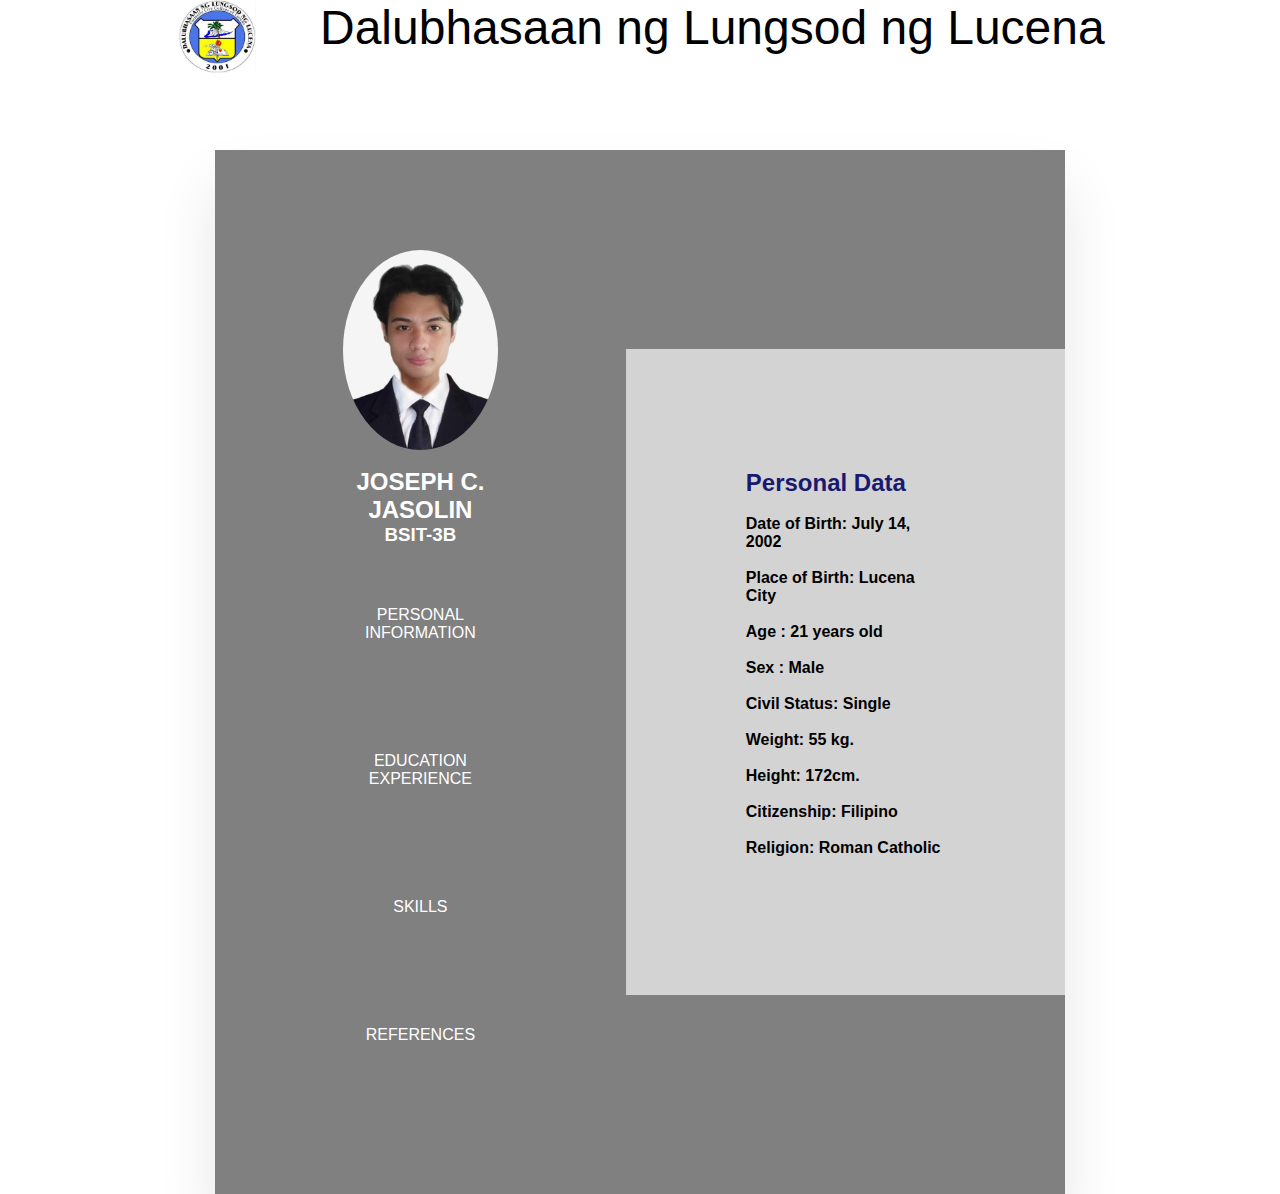
<file: index.html>
<!DOCTYPE html>
<html lang="en">
<head>
    <meta charset="UTF-8">
    <meta http-equiv="X-UA-Compatible" content="IE=edge">
    <meta name="viewport" content="width=device-width, initial-scale=1.0">
    <title>Resume</title>
    <link rel="stylesheet" href="style.css">
</head>
<body>
    <div class="wrapper">
        <div class="header">
             <div class="logo">
                 <img class="imgLogo" src="DLOGO - Copy.jpg" alt="Italian Trulli">
             </div>
             <div class="textHeader">
                 <span>Dalubhasaan ng Lungsod ng Lucena</span><br>
             </div> 
    <div class="whole">
        <div class="left">
            <img src="img.jpg" class="imgg" height="200"><br>
            <h2 style="text-align: center;" class="name">JOSEPH C. JASOLIN</h2>
            <h3 style="text-align: center;" class="course">BSIT-3B</h3>
            <a href="index.html" class="btn"> PERSONAL INFORMATION </a>
            <a href="education.html" class="btn"> EDUCATION EXPERIENCE </a>
            <a href="skills.html" class="btn"> SKILLS </a>
            <a href="references.html" class="btn"> REFERENCES</a>
        </div>
        <div class="right">
            <div class="text">
                <h2 style="color: #191970;">Personal Data</h2><br>
                <h4>Date of Birth: July 14, 2002</h4><br>
                <h4>Place of Birth: Lucena City</h4><br>
                <h4>Age	: 21 years old</h4><br>
                <h4>Sex	: Male</h4><br>
                <h4>Civil Status: Single</h5><br>
                <h4>Weight: 55 kg.</h4><br>
                <h4>Height: 172cm.</h4><br>
                <h4>Citizenship: Filipino</h4><br>
                <h4>Religion: Roman Catholic</h4><br>
                </div>
                <div class="footer">
             </div>
</body>
</html>
</file>
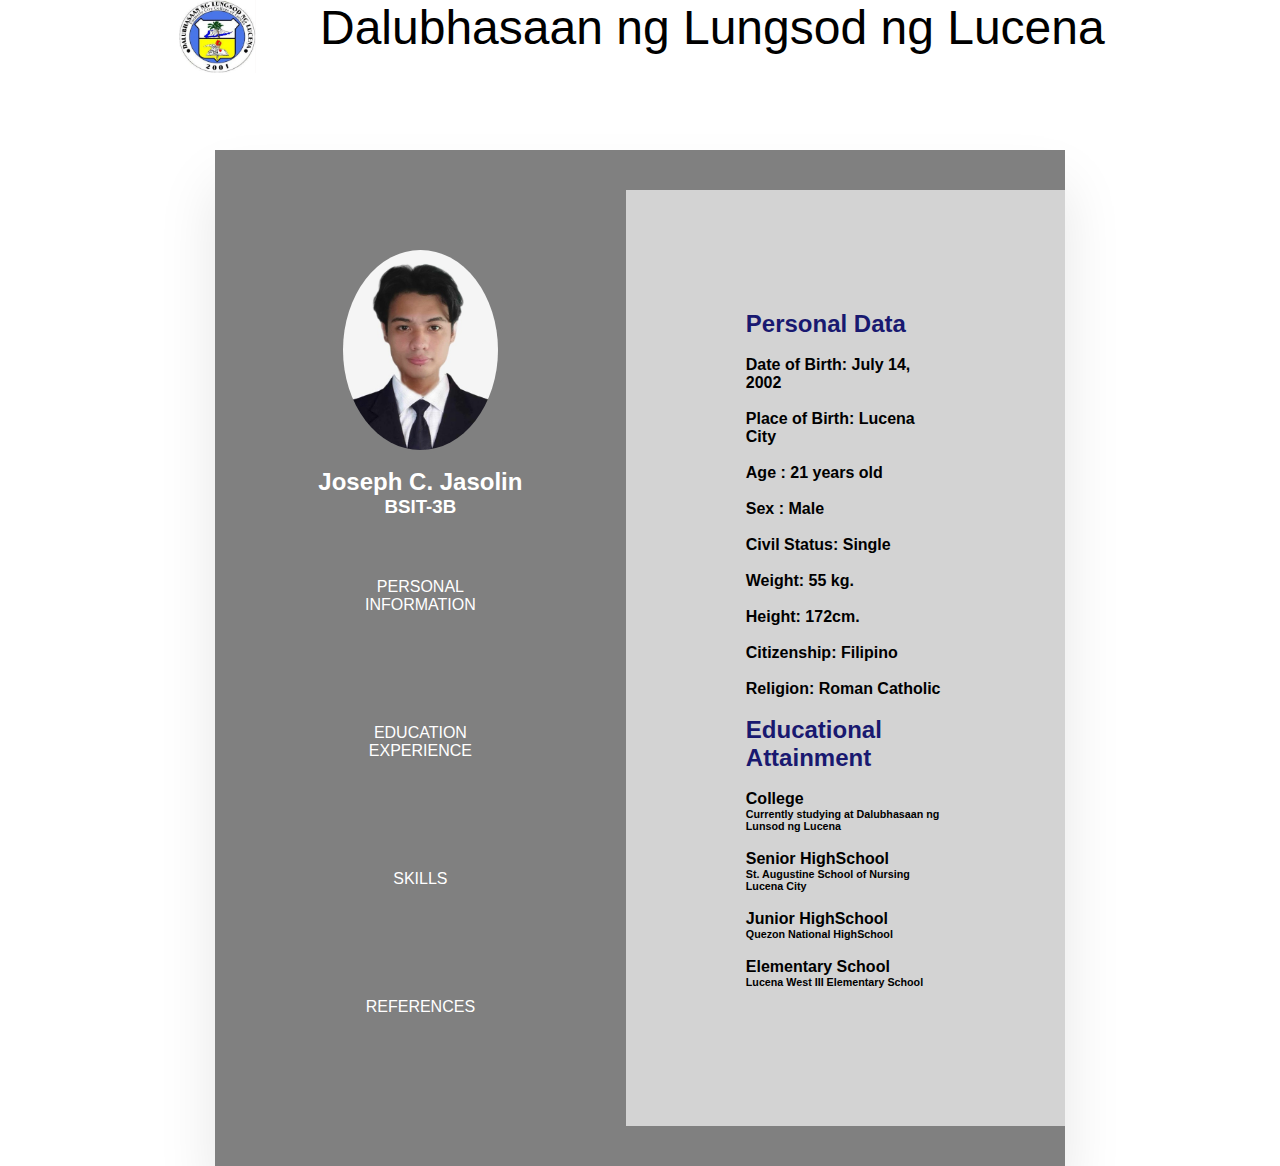
<file: education.html>
<!DOCTYPE html>
<html lang="en">
<head>
    <meta charset="UTF-8">
    <meta http-equiv="X-UA-Compatible" content="IE=edge">
    <meta name="viewport" content="width=device-width, initial-scale=1.0">
    <title>Resume</title>
    <link rel="stylesheet" href="style.css">
</head>
<body>
    <div class="wrapper">
       <div class="header">
            <div class="logo">
                <img class="imgLogo" src="DLOGO - Copy.jpg" alt="Italian Trulli">
            </div>
            <div class="textHeader">
                <span>Dalubhasaan ng Lungsod ng Lucena</span><br>
            </div>
    <div class="whole">
        <div class="left">
            <img src="img.jpg" class="imgg" height="200"><br>
            <h2 style="text-align: center;" class="name">Joseph C. Jasolin</h2>
            <h3 style="text-align: center;" class="course">BSIT-3B</h3>
            <a href="index.html" class="btn"> PERSONAL INFORMATION </a>
            <a href="education.html" class="btn"> EDUCATION EXPERIENCE </a>
            <a href="skills.html" class="btn"> SKILLS </a>
            <a href="references.html" class="btn"> REFERENCES</a>
        </div>
        <div class="right">
            <div class="text">
                <h2 style="color: #191970;">Personal Data</h2><br>
                <h4>Date of Birth: July 14, 2002</h4><br>
                <h4>Place of Birth: Lucena City</h4><br>
                <h4>Age	: 21 years old</h4><br>
                <h4>Sex	: Male</h4><br>
                <h4>Civil Status: Single</h5><br>
                <h4>Weight: 55 kg.</h4><br>
                <h4>Height: 172cm.</h4><br>
                <h4>Citizenship: Filipino</h4><br>
                <h4>Religion: Roman Catholic</h4><br>
             </div>
             <div class="text">
                <h2 style="color: #191970;">Educational Attainment</h2> <br>
                <h4>College</h4>
                <h6>Currently studying at Dalubhasaan ng Lunsod ng Lucena</h6><br>
                <h4>Senior HighSchool</h4>
                <h6>St. Augustine School of Nursing Lucena City</h6><br>
                <h4>Junior HighSchool</h4>
                <h6>Quezon National HighSchool</h6><br>
                <h4>Elementary School</h4>
                <h6>Lucena West III Elementary School</h6><br>
             </div>
    </div>
</body>
</html>
</file>
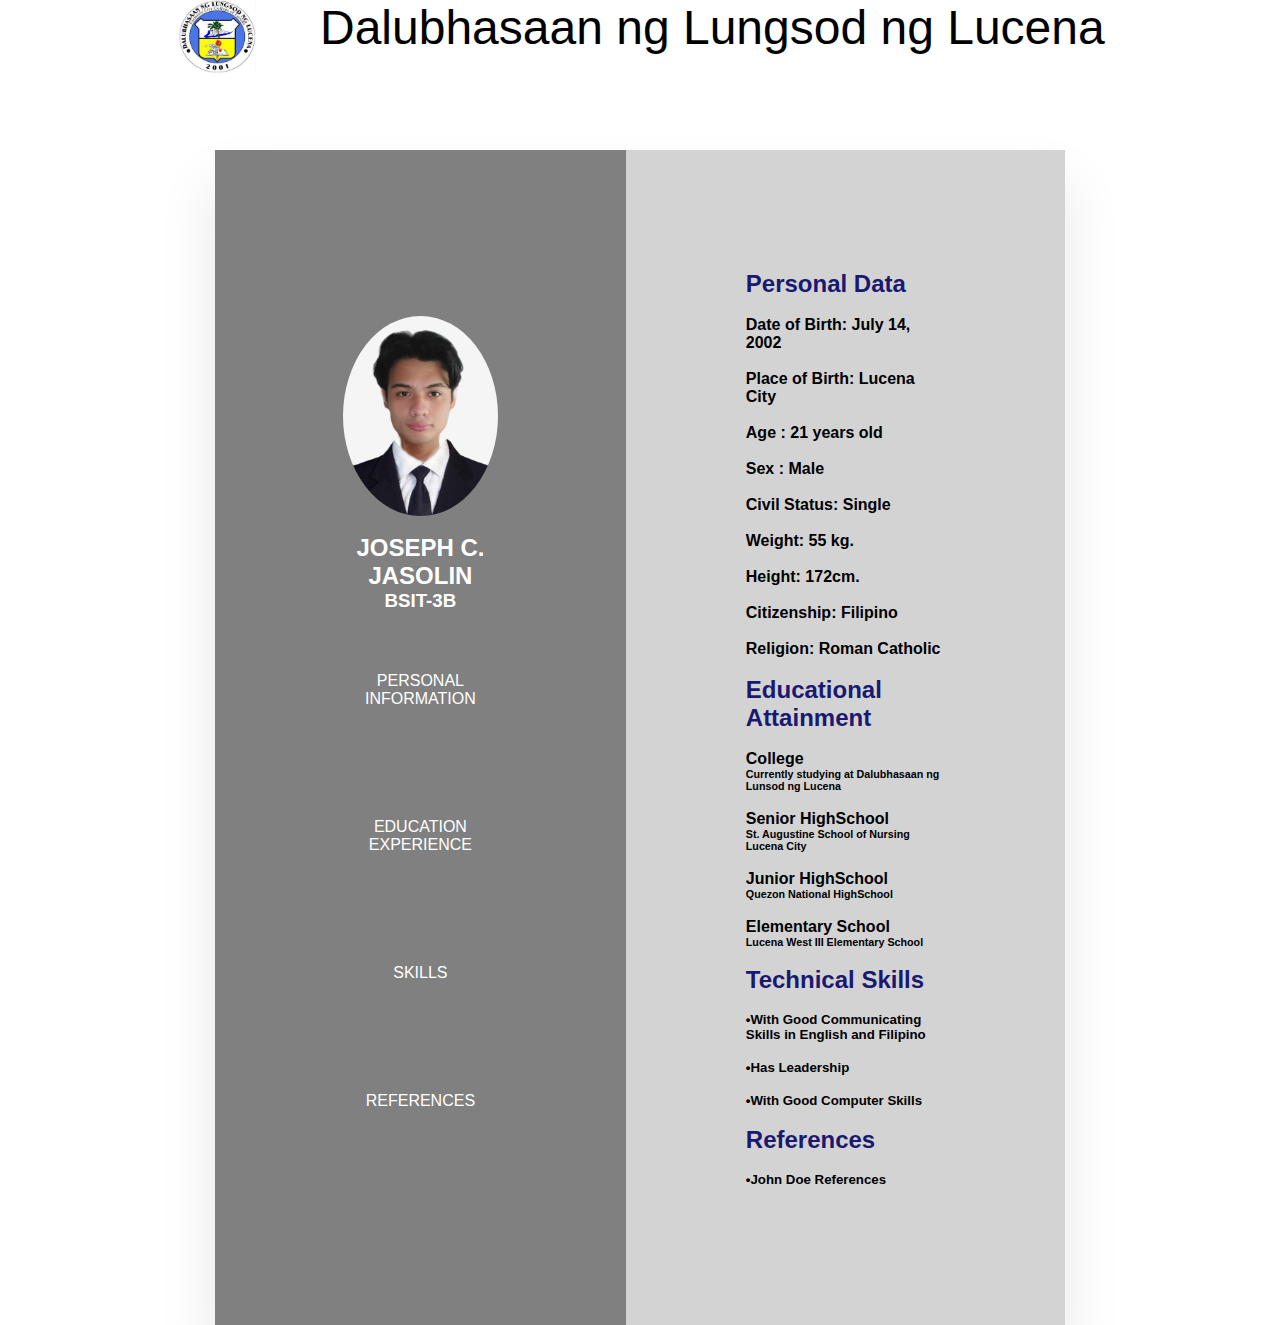
<file: references.html>
<!DOCTYPE html>
<html lang="en">
<head>
    <meta charset="UTF-8">
    <meta http-equiv="X-UA-Compatible" content="IE=edge">
    <meta name="viewport" content="width=device-width, initial-scale=1.0">
    <title>Resume</title>
    <link rel="stylesheet" href="style.css">
</head>
<body>
    <div class="wrapper">
        <div class="header">
             <div class="logo">
                 <img class="imgLogo" src="DLOGO - Copy.jpg" alt="Italian Trulli">
             </div>
             <div class="textHeader">
                 <span>Dalubhasaan ng Lungsod ng Lucena</span><br>
             </div>  
    <div class="whole">
        <div class="left">
            <img src="img.jpg" class="imgg" height="200"><br>
            <h2 style="text-align: center;" class="name">JOSEPH C. JASOLIN</h2>
            <h3 style="text-align: center;" class="course">BSIT-3B</h3>
            <a href="index.html" class="btn"> PERSONAL INFORMATION </a>
            <a href="education.html" class="btn"> EDUCATION EXPERIENCE </a>
            <a href="skills.html" class="btn"> SKILLS </a>
            <a href="references.html" class="btn"> REFERENCES</a>
        </div>
        <div class="right">
            <div class="text">
                <h2 style="color: #191970;">Personal Data</h2><br>
                <h4>Date of Birth: July 14, 2002</h4><br>
                <h4>Place of Birth: Lucena City</h4><br>
                <h4>Age	: 21 years old</h4><br>
                <h4>Sex	: Male</h4><br>
                <h4>Civil Status: Single</h5><br>
                <h4>Weight: 55 kg.</h4><br>
                <h4>Height: 172cm.</h4><br>
                <h4>Citizenship: Filipino</h4><br>
                <h4>Religion: Roman Catholic</h4><br>
             </div>
             <div class="text">
                <h2 style="color: #191970;">Educational Attainment</h2> <br>
                <h4>College</h4>
                <h6>Currently studying at Dalubhasaan ng Lunsod ng Lucena</h6><br>
                <h4>Senior HighSchool</h4>
                <h6>St. Augustine School of Nursing Lucena City</h6><br>
                <h4>Junior HighSchool</h4>
                <h6>Quezon National HighSchool</h6><br>
                <h4>Elementary School</h4>
                <h6>Lucena West III Elementary School</h6><br>
             </div>
             <div>
                <h2 style="color: #191970;">Technical Skills</h2><br>
                <h5>•With Good Communicating Skills in English and Filipino</h5><br>
                <h5>•Has Leadership</h5><br>
                <h5>•With Good Computer Skills</h5><br>
             <div><h2 style="color: #191970;">References</h2><br>
                <h5>•John Doe References</h5><br>
            </div>
        </div>
    </div>
</body>
</html>
</file>
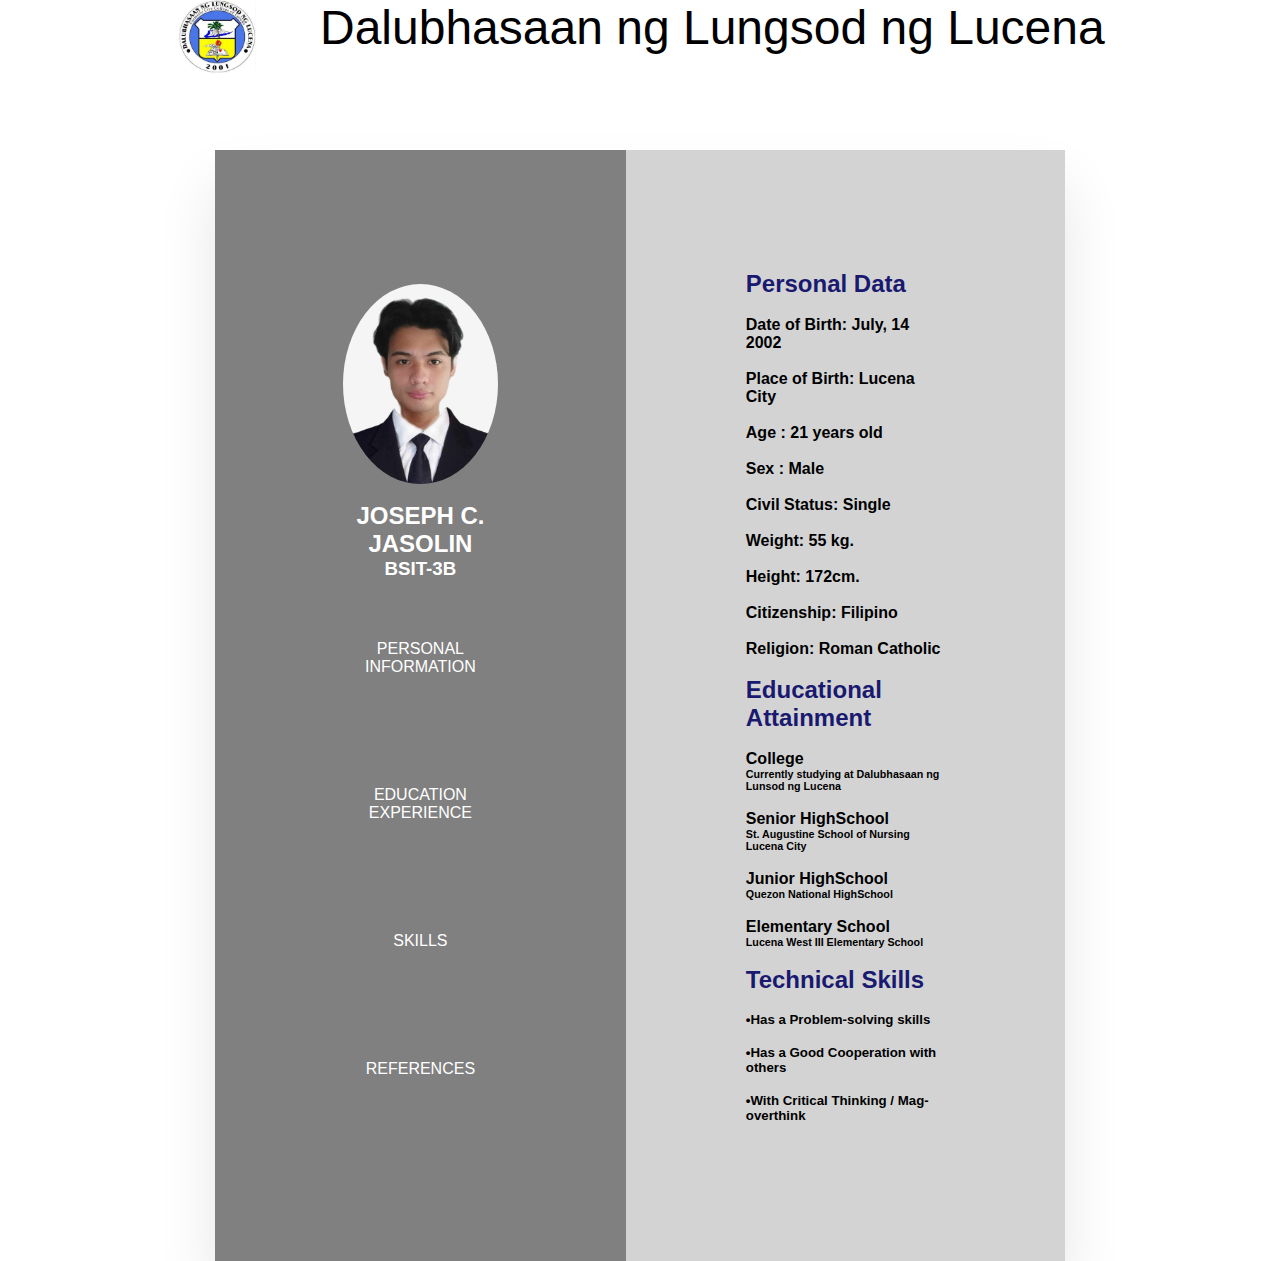
<file: skills.html>
<!DOCTYPE html>
<html lang="en">
<head>
    <meta charset="UTF-8">
    <meta http-equiv="X-UA-Compatible" content="IE=edge">
    <meta name="viewport" content="width=device-width, initial-scale=1.0">
    <title>Resume</title>
    <link rel="stylesheet" href="style.css">
</head>
<body>
    <div class="wrapper">
        <div class="header">
             <div class="logo">
                 <img class="imgLogo" src="DLOGO - Copy.jpg" alt="Italian Trulli">
             </div>
             <div class="textHeader">
                 <span>Dalubhasaan ng Lungsod ng Lucena</span><br>
             </div>  
    <div class="whole">
        <div class="left">
            <img src="img.jpg" class="imgg" height="200"><br>
            <h2 style="text-align: center;" class="name">JOSEPH C. JASOLIN</h2>
            <h3 style="text-align: center;" class="course">BSIT-3B</h3>
            <a href="index.html" class="btn"> PERSONAL INFORMATION </a>
            <a href="education.html" class="btn"> EDUCATION EXPERIENCE </a>
            <a href="skills.html" class="btn"> SKILLS </a>
            <a href="references.html" class="btn"> REFERENCES</a>
        </div>
        <div class="right">
            <div class="text">
                <h2 style="color: #191970;">Personal Data</h2><br>
                <h4>Date of Birth: July, 14 2002</h4><br>
                <h4>Place of Birth: Lucena City</h4><br>
                <h4>Age	: 21 years old</h4><br>
                <h4>Sex	: Male</h4><br>
                <h4>Civil Status: Single</h5><br>
                <h4>Weight: 55 kg.</h4><br>
                <h4>Height: 172cm.</h4><br>
                <h4>Citizenship: Filipino</h4><br>
                <h4>Religion: Roman Catholic</h4><br>
             </div>
             <div class="text">
                <h2 style="color: #191970;">Educational Attainment</h2> <br>
                <h4>College</h4>
                <h6>Currently studying at Dalubhasaan ng Lunsod ng Lucena</h6><br>
                <h4>Senior HighSchool</h4>
                <h6>St. Augustine School of Nursing Lucena City</h6><br>
                <h4>Junior HighSchool</h4>
                <h6>Quezon National HighSchool</h6><br>
                <h4>Elementary School</h4>
                <h6>Lucena West III Elementary School</h6><br>
             </div>
             <div>
                <h2 style="color: #191970;">Technical Skills</h2><br>
                <h5>•Has a Problem-solving skills</h5><br>
                <h5>•Has a Good Cooperation with others</h5><br>
                <h5>•With Critical Thinking / Mag-overthink</h5><br>
             </div>
    </div>
</body>
</html>
</file>
<file: style.css>
*
{
    margin: auto;
    padding: 0;
    box-sizing: border-box;
    font-family: 'Poppin', sans-serif;
}

.whole 
{
    position: relative;
    width: 100%;
    max-width: 850px;
    max-height: 1250px;
    background: gray;
    display: grid;
    grid-template-columns: 1fr 2fr;
    box-shadow: 0 35px 55px rgba(0, 0, 0, 0.1);

}

.whole .left{
    position: relative;
    background-color: gray;
    padding: 100px;
}

.whole .right{
    position: relative;
    background-color: #D3D3D3;
    padding: 120px;
}
.imgg {
    display: block;
    margin-left: auto;
    margin-right: auto;
    border-radius: 50%;
}
.name{
    color: white;
}

.course{
    color: white;

}
a.btn:link, a.btn:visited {
    margin-top: 10px;
    width:100%;
    color: white;
    padding: 50px;
    text-align: center;
    text-decoration: none;
    display: inline-block;
    border-bottom: 2px solid gray(255,255,255,0.2);
  }

a.btn:hover {
    background-color: #778899;
    color:rgb(255, 255, 255);
}

a.btn:active{
    color:aqua;
}
h1{
    font-weight: lighter;
    font-size: 50px;
    color: black;
    text-align: center;
    padding-top: 1%;
    margin-bottom: 0;
}
p{
    color: black;
    text-align: center;
    font-family: Arial, Helvetica, sans-serif;
    font-weight: bolder;
    font-size: 15px;
    margin: 0;
    line-height: 300%;

}

.wrapper{
    min-height: 950px;
}
.header{
    min-height: 150px;
}

.imgLogo{
    width: 30%;
    height:30%;
    float:right;
}
.logo{
    width:20%;
    min-height: 150px;
    float:left;
}

.textHeader{
    width:75%;
    min-height: 150px;
    float:left;
    font-size: 3em;
    margin-left:5%;
}
</file>
